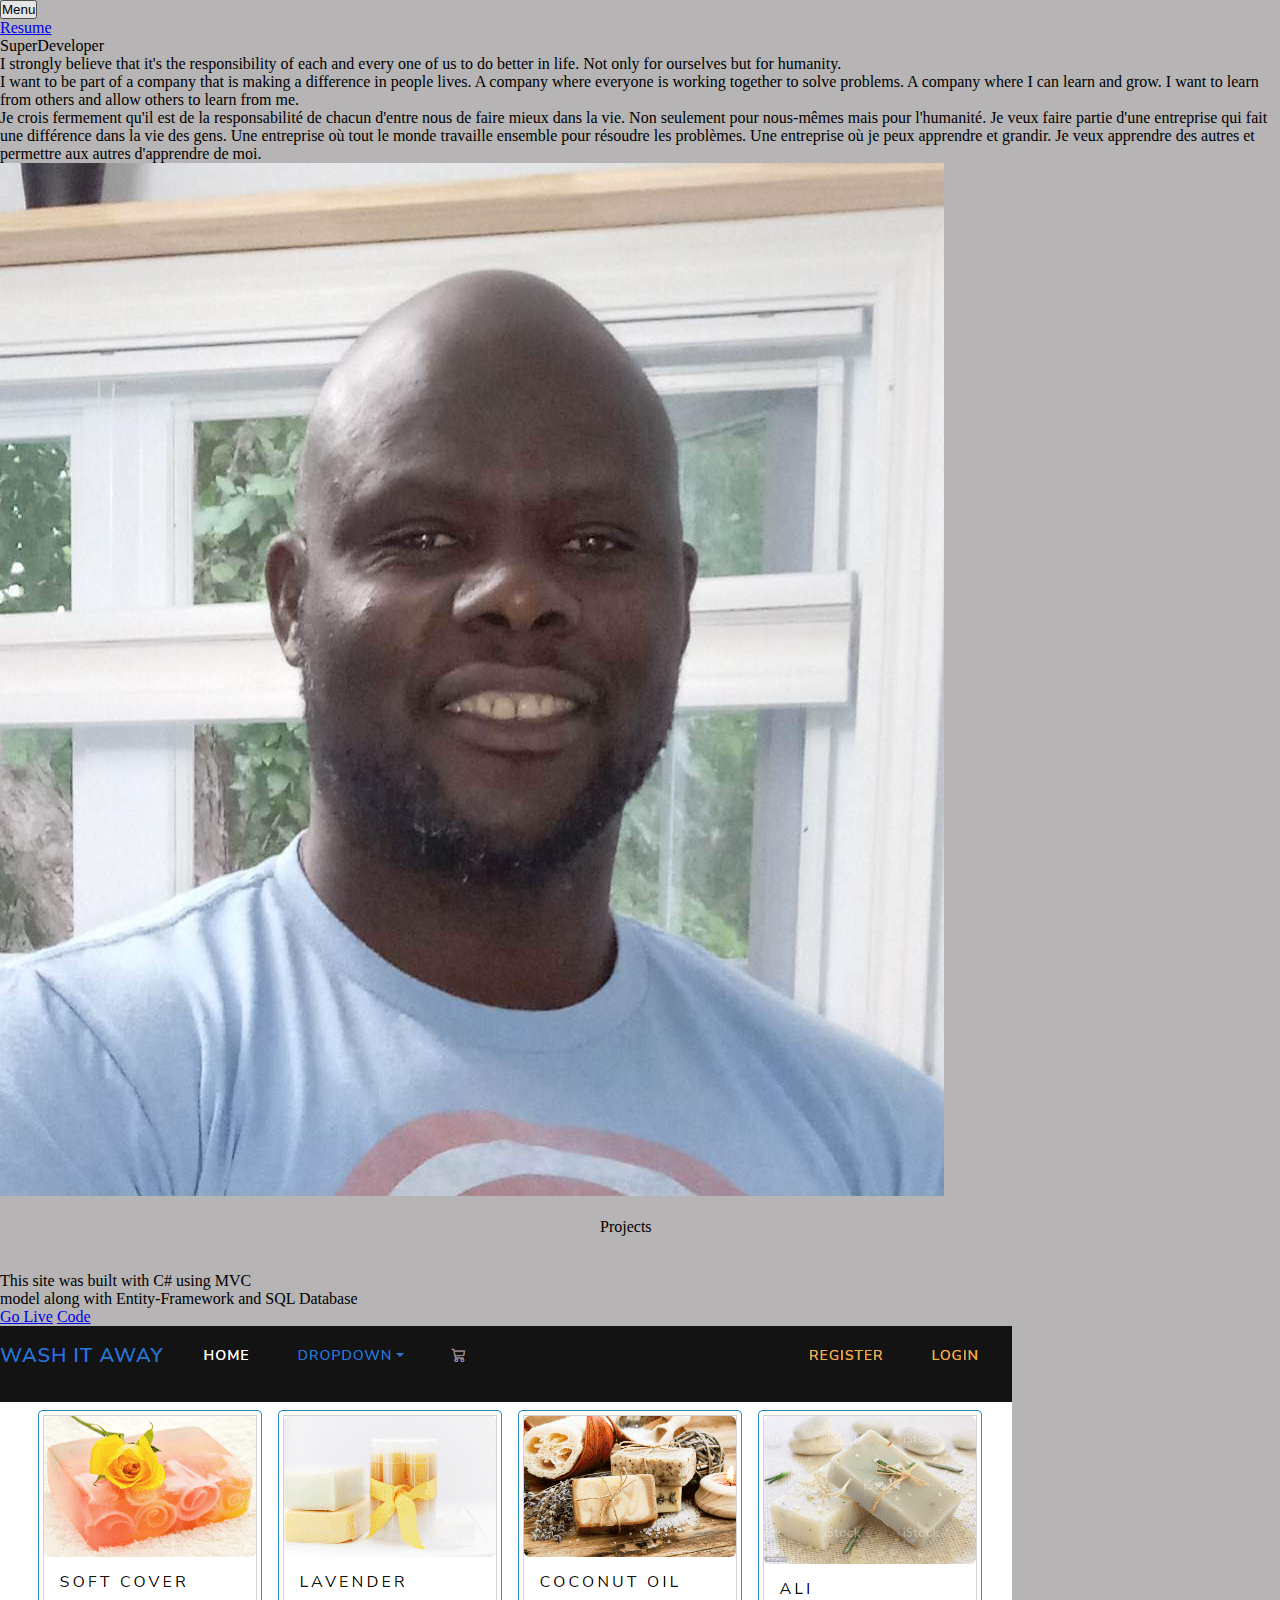
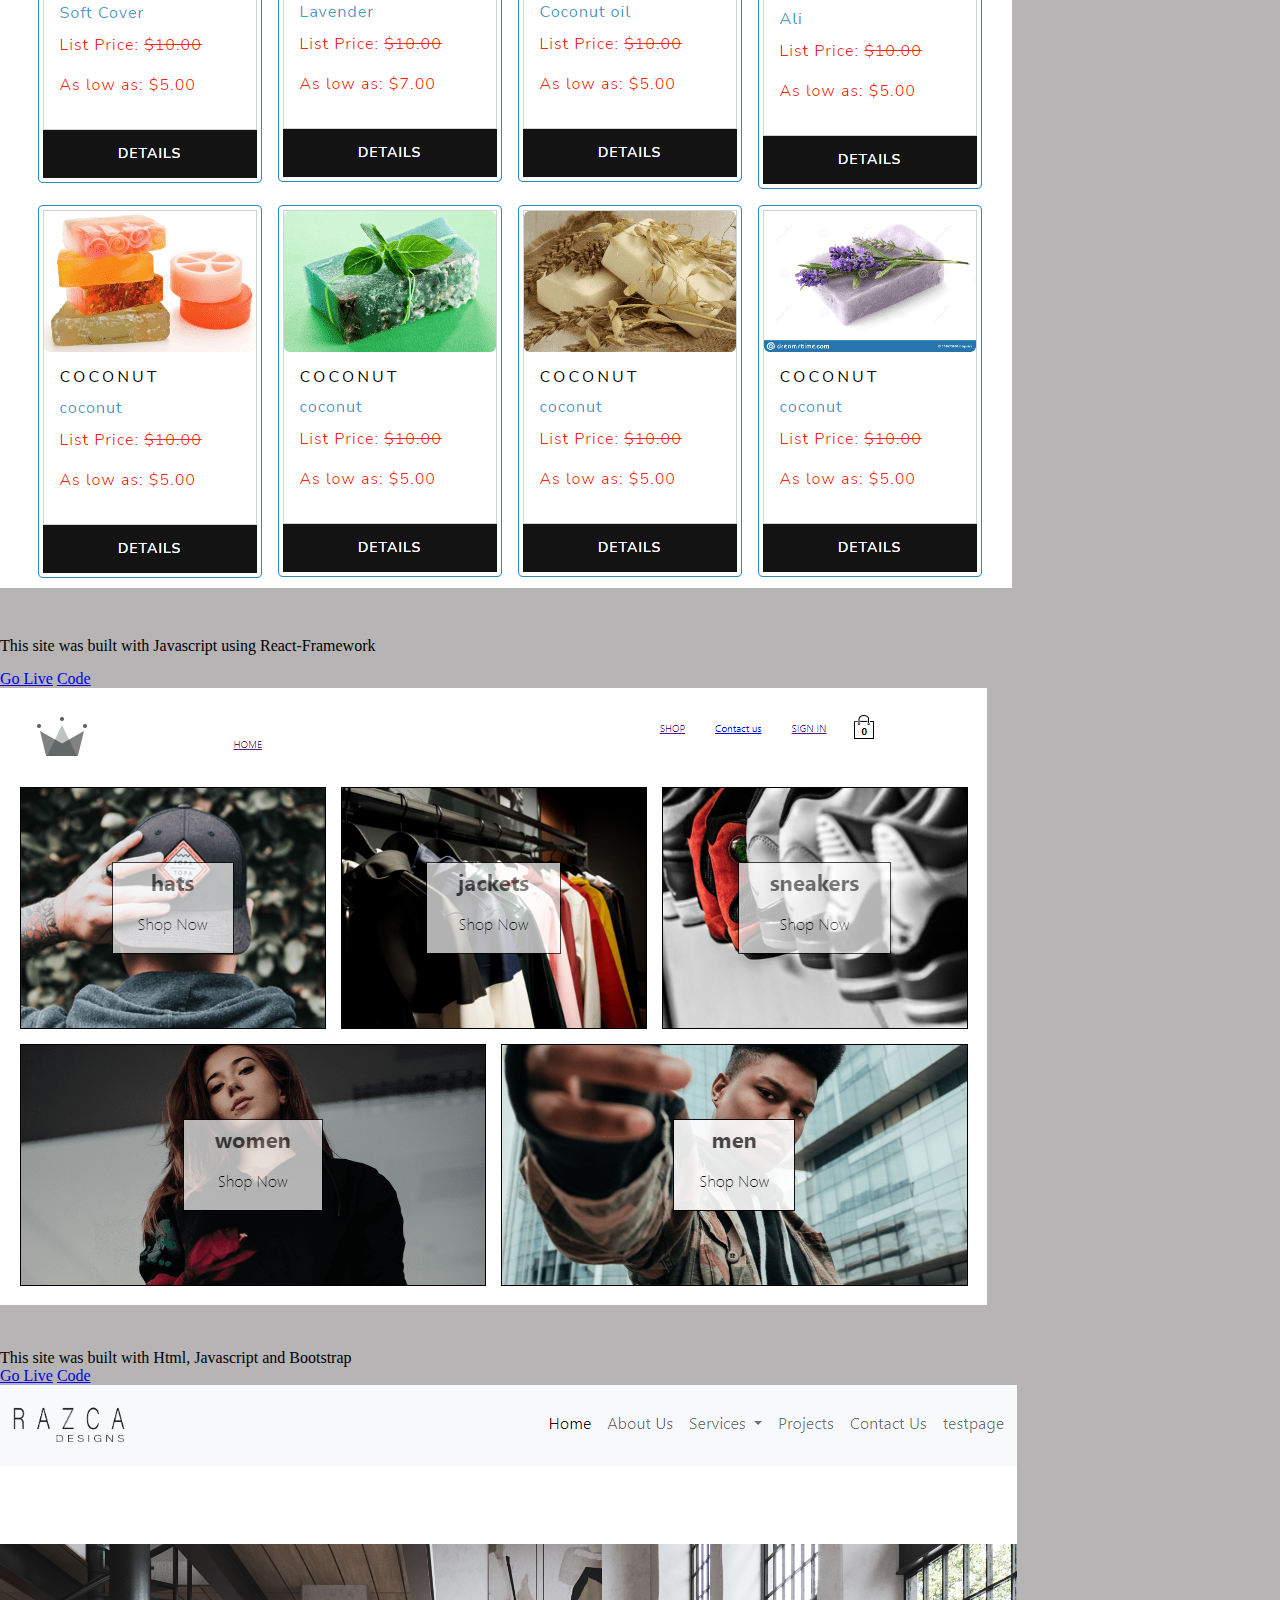
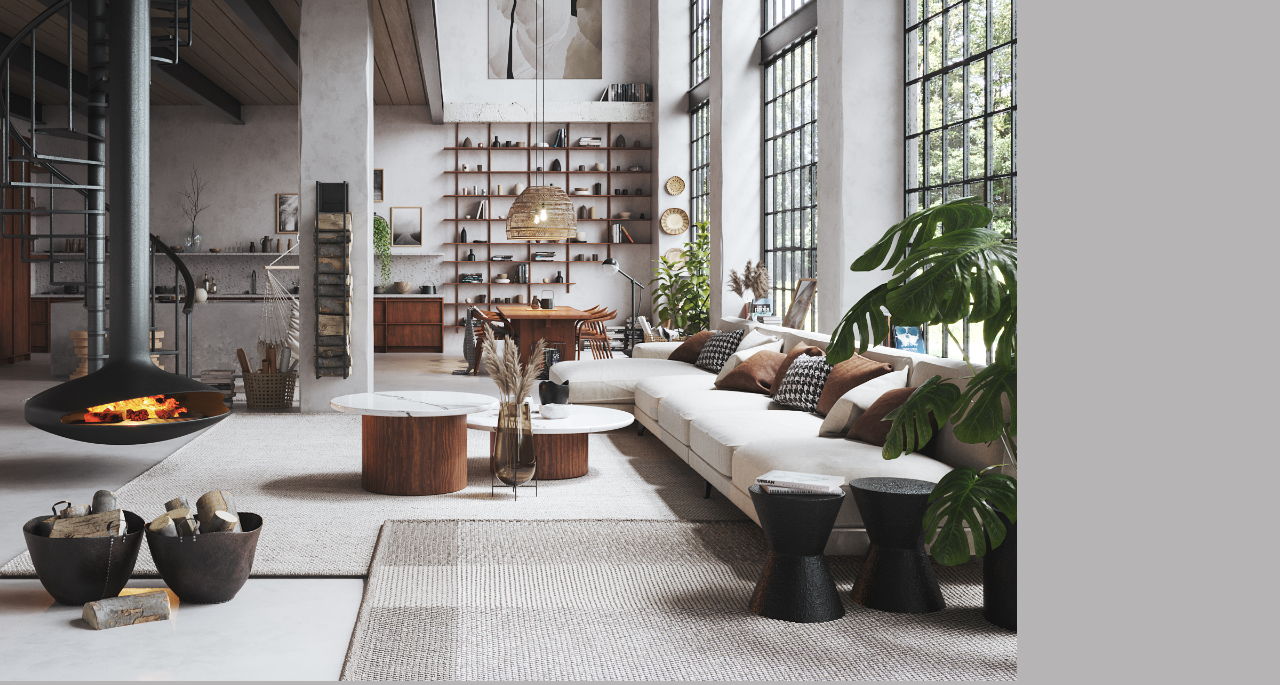
<file: index.html>
<!DOCTYPE html>
<html lang="en">
  <head>
    <meta charset="UTF-8" />
    <meta http-equiv="X-UA-Compatible" content="IE=edge" />
    <meta name="viewport" content="width=device-width, initial-scale=1.0" />
    <title>Portfolio</title>
    <link
      href="https://cdn.jsdelivr.net/npm/bootstrap@5.0.2/dist/css/bootstrap.min.css"
      rel="stylesheet"
      integrity="sha384-EVSTQN3/azprG1Anm3QDgpJLIm9Nao0Yz1ztcQTwFspd3yD65VohhpuuCOmLASjC"
      crossorigin="anonymous"
    />
    <link
      rel="stylesheet"
      href="https://cdn.jsdelivr.net/npm/bootstrap-icons@1.10.2/font/bootstrap-icons.css"
    />
    <link rel="stylesheet" href="mystyle.css" />
  </head>
  <body style="background-color: #b6b4b4">
    <!--.this class explain in detail how the bootstrap classes work:..
    We first select the class that we want to use then we call the methods and properties on that class as seeng above -->
    <nav class="nav navbar navbar-expand-lg navbar-dark py-3">
      <div class="container">
        <!--.this class will put this element contain to the far right..-->

        <!--.this toggler will allow us to toggle this button to the navbar when the screen reachs a certain break point make sure that you implement it exactly the way it's writen.-->
        <button
          class="navbar-toggler"
          type="button"
          data-bs-toggle="collapse"
          data-bs-target="#navmenu"
        >
          Menu
        </button>
        <div class="collapse navbar-collapse" id="navmenu">
          <!--..this class will collapse this dive when the screen reachs a certain high.-->
          <ul class="navbar-nav ms-auto">
            <!--.the ms-auto will move all the nav items to the right if you dont want that just remove that ms auto..-->

            <li class="nave-item">
              <a href="index.html" class="nav-link text-primary">Resume</a>
            </li>
          </ul>
        </div>
      </div>
    </nav>
    <div class="container">
      <p class="fw-bold fs-4">
        Super<span class="text-warning">Developer</span>
      </p>
      <div class="row row-col-spacer">
        <div class="col-xs-12-fs-1 col-lg-6 fw-500 fs-5 lh-2">
          <p>
            I strongly believe that it's the responsibility of each and every
            one of us to do better in life. Not only for ourselves but for
            humanity.<br />
            I want to be part of a company that is making a difference in people
            lives. A company where everyone is working together to solve
            problems. A company where I can learn and grow. I want to learn from
            others and allow others to learn from me.<br />
          </p>
          <p>
            Je crois fermement qu'il est de la responsabilité de chacun d'entre
            nous de faire mieux dans la vie. Non seulement pour nous-mêmes mais
            pour l'humanité. Je veux faire partie d'une entreprise qui fait une
            différence dans la vie des gens. Une entreprise où tout le monde
            travaille ensemble pour résoudre les problèmes. Une entreprise où je
            peux apprendre et grandir. Je veux apprendre des autres et permettre
            aux autres d'apprendre de moi.
          </p>
        </div>
        <div class="col-xs-12 col-lg-2 ms-auto">
          <img src="images/me.jpeg" alt="" class="img-fluid meImage" />
        </div>
      </div>

      <p>&nbsp;</p>
      <div class="row">
        <div class="col-xs-12 col-lg-8 madou fs-3">
          <p>Projects</p>
        </div>
      </div>
      <p>&nbsp;</p>
      <p>&nbsp;</p>
      <div class="row row-col-spacer">
        <div class="col-xs-12 col-lg-3 ms-auto">
          <div class="picture-wrapper">
            <div class="sub-container-0 ms-auto">
              <p class="">
                This site was built with C# using MVC<br />
                model along with Entity-Framework and SQL Database
              </p>
              <a
                href="https://firststore.azurewebsites.net/"
                class="btn btn-primary"
                >Go Live</a
              >
              <a
                href="https://github.com/DiakitB/MegaStore"
                class="btn btn-primary"
                >Code</a
              >
            </div>
            <img src="images/profolio-1.png" alt="" class="img-fluid" />
          </div>
        </div>
        <div class="col-xs-12 col-lg-4 ms-auto">
          <div class="picture-wrapper">
            <div class="sub-container ms-auto">
              <p class="about-text">
                This site was built with Javascript using React-Framework
              </p>
              <a
                href="https://verdant-muffin-883d17.netlify.app/"
                class="btn btn-primary"
                >Go Live</a
              >
              <a
                href="https://github.com/DiakitB/ecommerce"
                class="btn btn-primary"
                >Code</a
              >
            </div>
            <img src="images/react.PNG" alt="" class="img-fluid" />
          </div>
        </div>
        <div class="col-xs-12 col-lg-3 ms-auto">
          <div class="picture-wrapper">
            <div class="sub-container-1">
              <p class="te">
                This site was built with Html, Javascript and Bootstrap
              </p>
              <a
                href="https://zingy-vacherin-0ac37d.netlify.app/"
                class="btn btn-primary"
                >Go Live</a
              >
              <a
                href="https://github.com/DiakitB/Marcus"
                class="btn btn-primary"
                >Code</a
              >
            </div>
            <img src="images/carlos.PNG" alt="" class="img-fluid" />
          </div>
        </div>
      </div>
    </div>

    <script
      src="https://cdn.jsdelivr.net/npm/bootstrap@5.0.2/dist/js/bootstrap.bundle.min.js"
      integrity="sha384-MrcW6ZMFYlzcLA8Nl+NtUVF0sA7MsXsP1UyJoMp4YLEuNSfAP+JcXn/tWtIaxVXM"
      crossorigin="anonymous"
    ></script>
  </body>
</html>
</file>
<file: mystyle.css>
* {
  padding: 0;
  margin: 0;
  box-sizing: border-box;
}
body {
  overflow: hidden;
  overflow-y: scroll;
}
.sub-container {
  padding-top: 45px;
}
.sub-container-1 {
  padding-top: 10px;
}
.sub-container-0 {
  padding-top: 0px;
}
.madou {
  margin-left: 600px;
}
.about-text {
  padding-bottom: 15px;
}
.te {
  padding-top: 30px;
}
@media only screen and (max-width: 1000px) {
  .madou {
    margin-left: auto;
  }
  .meImage {
    width: 100%;
    height: auto;
  }
}
</file>
